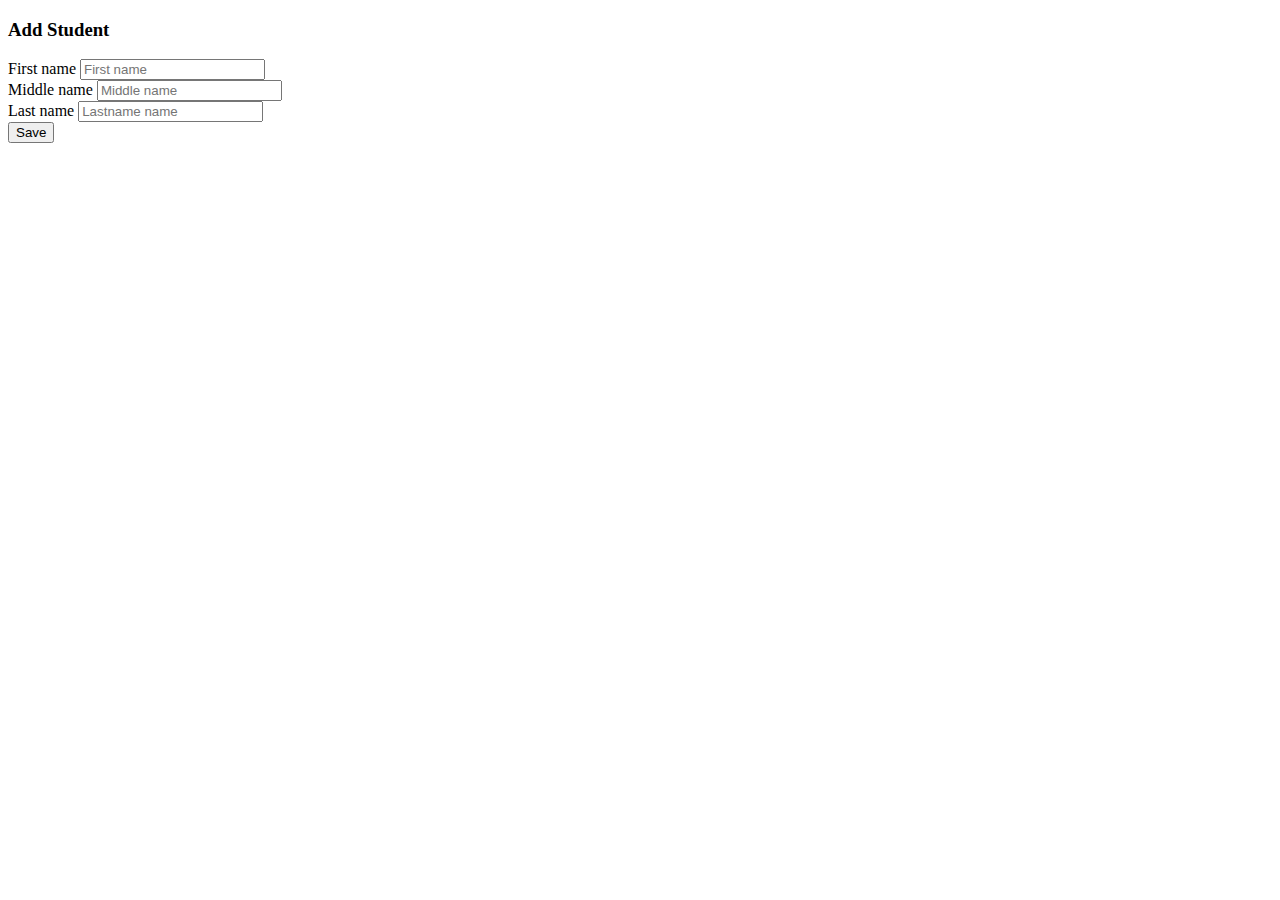
<file: src/main/resources/templates/addStudent.html>
<!DOCTYPE html>
<!--
Click nbfs://nbhost/SystemFileSystem/Templates/Licenses/license-default.txt to change this license
Click nbfs://nbhost/SystemFileSystem/Templates/Other/html.html to edit this template
-->
<html xmlns="http://www.thymeleaf.org">
    <head th:replace="commons/head::head" />
    <body>
        <div th:replace="commons/header-nav::nav-bar"></div>
        <div class="container">
            <h3 class="text-success ">Add Student</h3>
            <form th:action="@{/add}" th:object="${student}"method="post">
                <div class="row">
                    <div class="form-group col-md-8">
                        <label class="col-form-label" >First name</label>
                        <input type="text" class="form-control" placeholder="First name" th:field="*{firstname}">
                    </div>
                    <div class="form-group col-md-8">
                        <label class="col-form-label" >Middle name</label>
                        <input type="text" class="form-control" placeholder="Middle name" th:field="*{middlename}" >
                    </div>
                    <div class="form-group col-md-8">
                        <label class="col-form-label" >Last name</label>
                        <input type="text" class="form-control" placeholder="Lastname name" th:field="*{lastname}">
                    </div>

                    <div class="col-md-6 my-4">
                        <button type="submit" class="btn btn-primary"><i class="fa fa-floppy-disk"></i>Save</button>
                    </div>
                </div>

            </form>
        </div>
    </body>
</html>
</file>
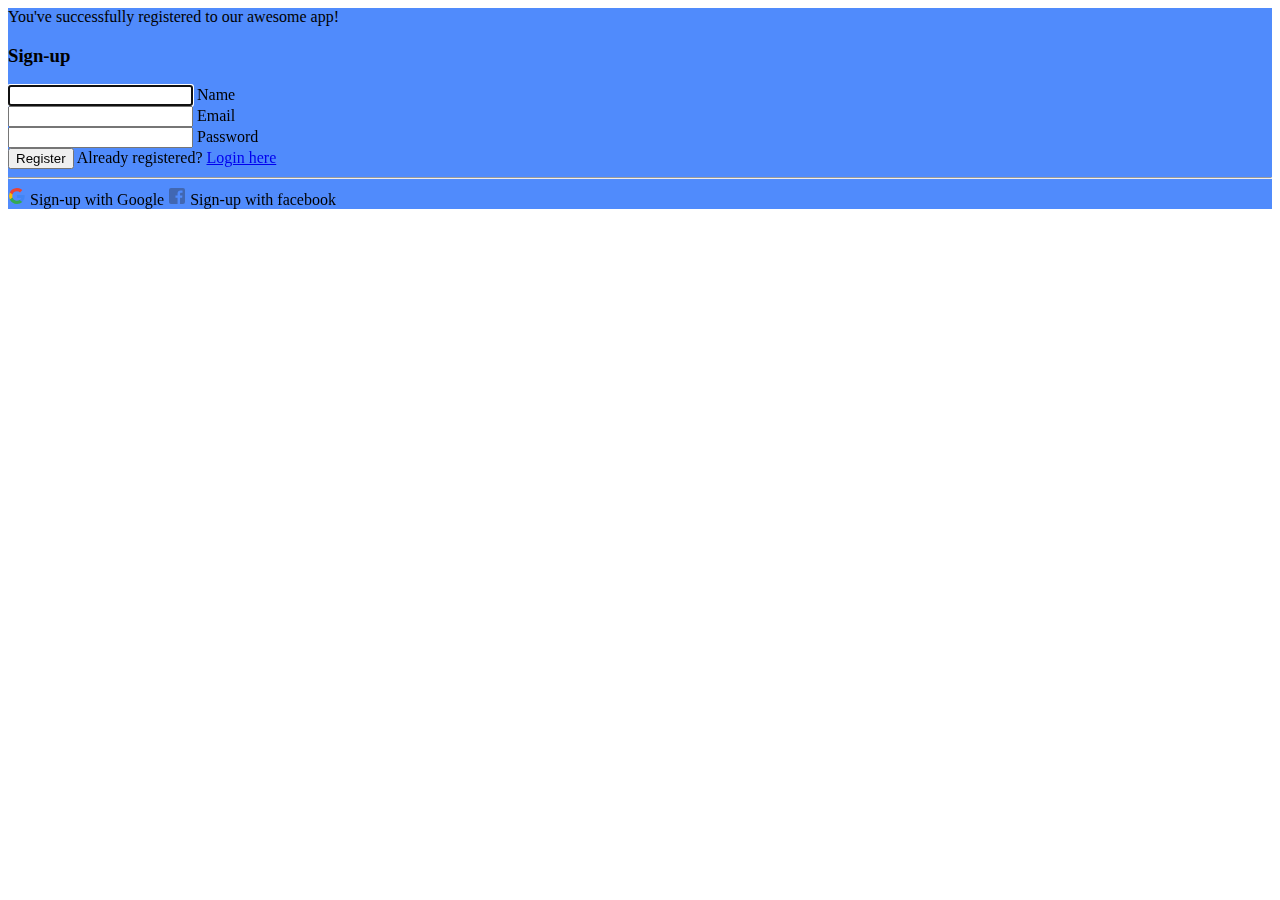
<file: src/main/resources/templates/register.html>
<html xmlns="http://www.thymeleaf.org">
    <head th:replace="/common/head::head" />
    <body>
        <section class="vh-100" style="background-color: #508bfc;">
            <div class="container py-5 h-100">
                <div class="row d-flex justify-content-center align-items-center h-100">
                    <div class="col-12 col-md-8 col-lg-6 col-xl-5">
                        <div class="card shadow-2-strong" style="border-radius: 1rem;">
                            <div class="card-body p-5 text-center">

                                <div th:if="${param.success}">
                                    <div class="alert alert-info">You've successfully registered to our awesome app!</div>
                                </div>

                                <h3 class="mb-5">Sign-up</h3>

                                <form th:action="@{/registration}" method="post" 
                                      th:object="${user}">

                                    <div class="form-outline mb-4">
                                        <input type="text" th:field="*{name}" required autofocus="autofocus" class="form-control form-control-lg" />
                                        <label class="form-label" >Name</label>
                                    </div>

                                    <div class="form-outline mb-4">
                                        <input type="email" th:field="*{email_id}" required autofocus="autofocus"  class="form-control form-control-lg" />
                                        <label class="form-label" >Email</label>
                                    </div>

                                    <div class="form-outline mb-4">
                                        <input type="password"   th:field="*{password}" required autofocus="autofocus"class="form-control form-control-lg" />
                                        <label class="form-label" >Password</label>
                                    </div>



                                    <div class="form-group">
                                        <button type="submit" class="btn btn-primary btn-lg btn-block">Register</button>
                                        <span>Already registered? 
                                            <a href="/"  th:href="@{/login}">Login here</a>
                                        </span>
                                    </div>

                                    <hr class="my-4">

                                        <a class="btn btn-lg btn-block "  th:href="@{/oauth2/authorization/google}">
                                            <i class="fab  me-2">
                                                <svg aria-hidden="true" class="native svg-icon iconGoogle" width="18" height="18"  viewBox="0 0 18 18"><path fill="#4285F4" d="M16.51 8H8.98v3h4.3c-.18 1-.74 1.48-1.6 2.04v2.01h2.6a7.8 7.8 0 0 0 2.38-5.88c0-.57-.05-.66-.15-1.18Z"/><path fill="#34A853" d="M8.98 17c2.16 0 3.97-.72 5.3-1.94l-2.6-2a4.8 4.8 0 0 1-7.18-2.54H1.83v2.07A8 8 0 0 0 8.98 17Z"/><path fill="#FBBC05" d="M4.5 10.52a4.8 4.8 0 0 1 0-3.04V5.41H1.83a8 8 0 0 0 0 7.18l2.67-2.07Z"/><path fill="#EA4335" d="M8.98 4.18c1.17 0 2.23.4 3.06 1.2l2.3-2.3A8 8 0 0 0 1.83 5.4L4.5 7.49a4.77 4.77 0 0 1 4.48-3.3Z"/></svg>
                                            </i>Sign-up with Google</a>
                                        <a class="btn btn-lg btn-block mb-2"  th:href="@{/oauth2/authorization/facebook}">
                                            <i class="fab me-2">
                                                <svg aria-hidden="true" class="svg-icon iconFacebook" width="18" height="18"  viewBox="0 0 18 18"><path fill="#4167B2" d="M3 1a2 2 0 0 0-2 2v12c0 1.1.9 2 2 2h12a2 2 0 0 0 2-2V3a2 2 0 0 0-2-2H3Zm6.55 16v-6.2H7.46V8.4h2.09V6.61c0-2.07 1.26-3.2 3.1-3.2.88 0 1.64.07 1.87.1v2.16h-1.29c-1 0-1.19.48-1.19 1.18V8.4h2.39l-.31 2.42h-2.08V17h-2.5Z"/></svg>
                                            </i>Sign-up with facebook</a>
                                        </div>
                                        </div>
                                        </div>
                                        </div>
                                        </div>
                                        </section>    
                                        </body>
                                        <div th:replace="/common/footer::footer"></div>
                                        </html>
</file>
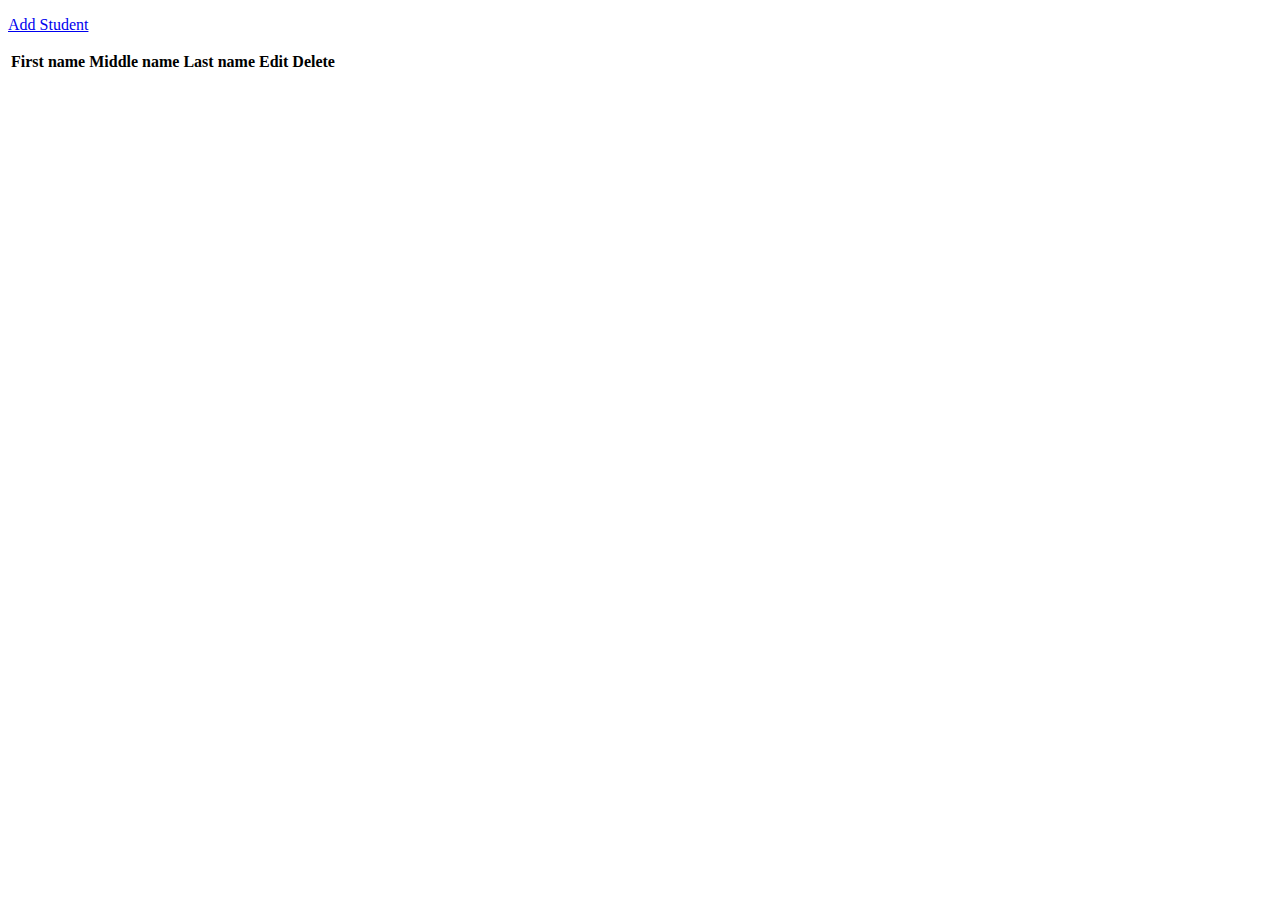
<file: src/main/resources/templates/studentList.html>
<!DOCTYPE html>
<!--
Click nbfs://nbhost/SystemFileSystem/Templates/Licenses/license-default.txt to change this license
Click nbfs://nbhost/SystemFileSystem/Templates/Other/html.html to edit this template
-->
<html xmlns="http://www.thymeleaf.org">
    <head th:replace="commons/head::head" />
    <body>
        <div th:replace="commons/header-nav::nav-bar"></div>
        <div class="container">
            <div class="card my-2">
                <p class="my-2 mx-2">
                    <a href="/addStudent" class="btn btn-success ">Add Student</a>
                </p>
                <div class="card mx-2 my-2">
                    <table class="table table-hover">
                        <thead class="table table-primary">
                            <tr>
                                <th>First name</th>
                                <th>Middle name</th>
                                <th>Last name</th>
                                <th>Edit</th>
                                <th>Delete</th>
                            </tr>
                        </thead>
                        <tbody>
                            <tr th:each="student:${students}">
                                <td th:text="${student.firstname}"></td>
                                <td th:text="${student.middlename}"></td>
                                <td th:text="${student.lastname}"></td>
                                <td class="col-1"><a th:href="@{/updateStudent/{id}(id=${student.id})}"><i class="fa fa-edit"></i></a></td>
                                <td class="col-1"><a th:href="@{/delete/{id}(id=${student.id})}"><i class="fa fa-trash text-danger"></i></a></td>
                            </tr>
                        </tbody>
                    </table>
                </div>
            </div>
        </div>
    </body>
</html>
</file>
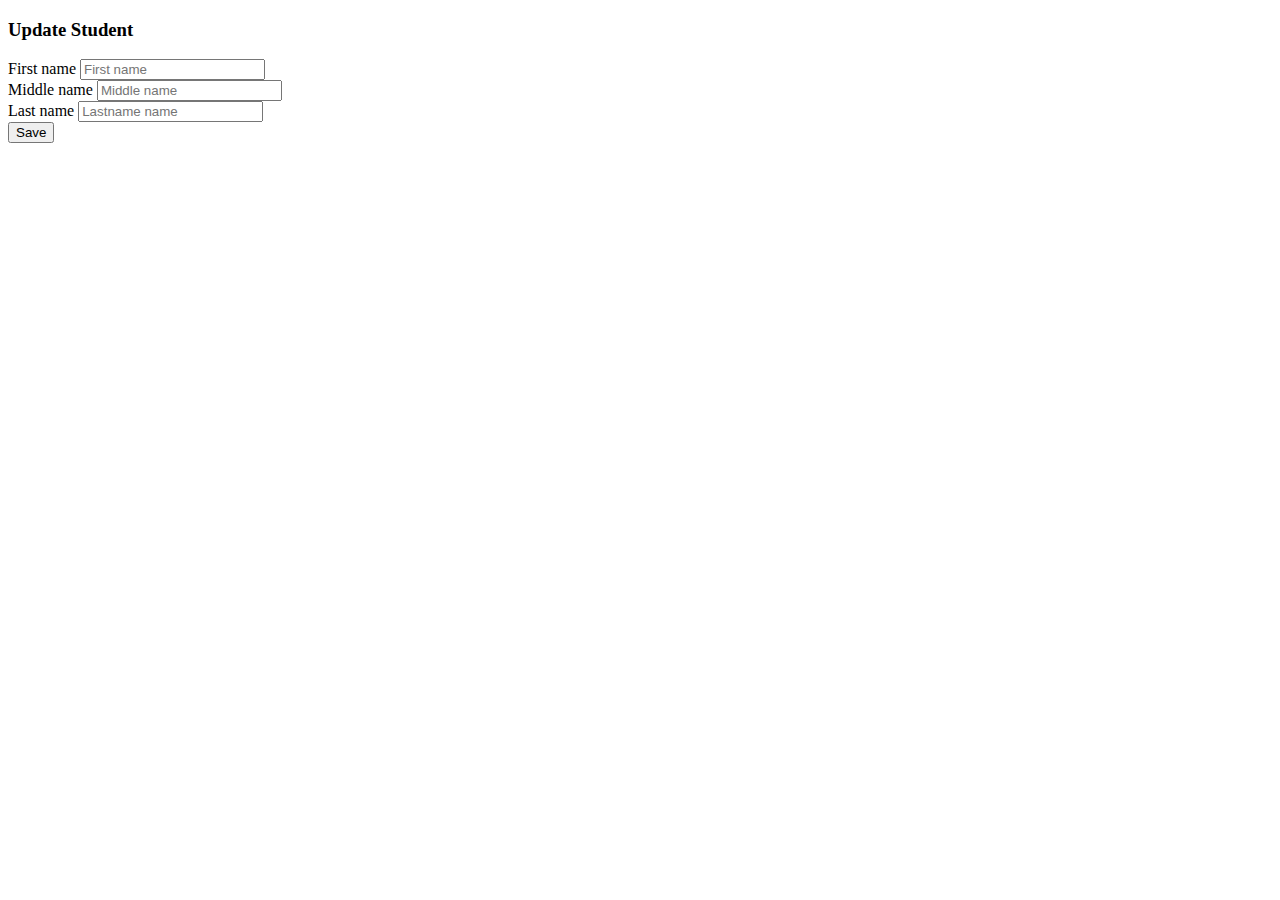
<file: src/main/resources/templates/updateStudent.html>
<!DOCTYPE html>
<!--
Click nbfs://nbhost/SystemFileSystem/Templates/Licenses/license-default.txt to change this license
Click nbfs://nbhost/SystemFileSystem/Templates/Other/html.html to edit this template
-->
<html xmlns="http://www.w3.org/1999/xhtml"
      xmlns:th="http://www.thymeleaf.org">
    <head th:replace="commons/head::head" />
    <body>
        <div th:replace="commons/header-nav::nav-bar"></div>

        <div class="container">
            <h3 class="text-success">Update Student</h3>
            <form th:action="@{/update/{id}(id=${student.id})}" th:object="${student}"method="post">
                <div class="row">
                    <div class="form-group col-md-8">
                        <label class="col-form-label" >First name</label>
                        <input type="text" class="form-control" placeholder="First name" th:field="*{firstname}">
                    </div>
                    <div class="form-group col-md-8">
                        <label class="col-form-label" >Middle name</label>
                        <input type="text" class="form-control" placeholder="Middle name" th:field="*{middlename}" >
                    </div>
                    <div class="form-group col-md-8">
                        <label class="col-form-label" >Last name</label>
                        <input type="text" class="form-control" placeholder="Lastname name" th:field="*{lastname}">
                    </div>

                    <div class="col-md-6 my-4">
                        <button type="submit" class="btn btn-primary"><i class="fa fa-edit"></i>Save</button>
                    </div>
                </div>

            </form>
        </div>
    </body>
</html>
</file>
